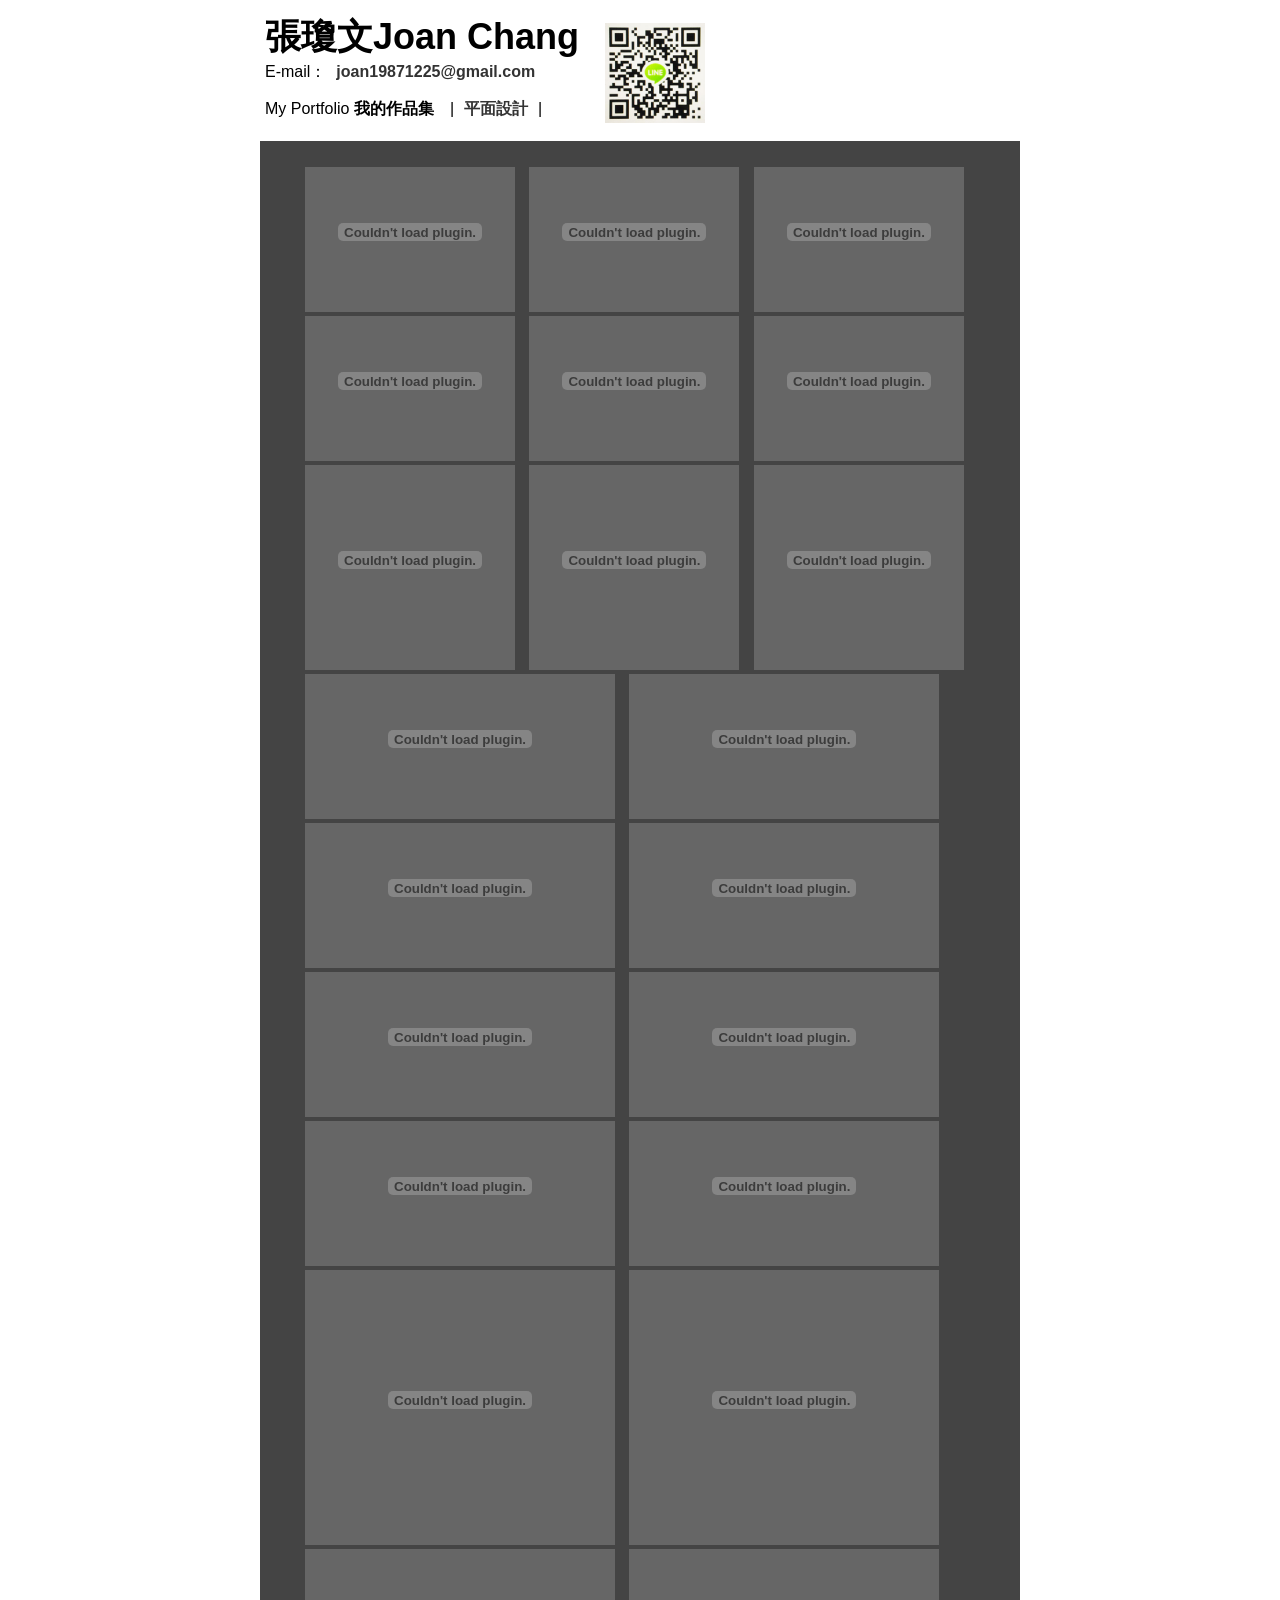
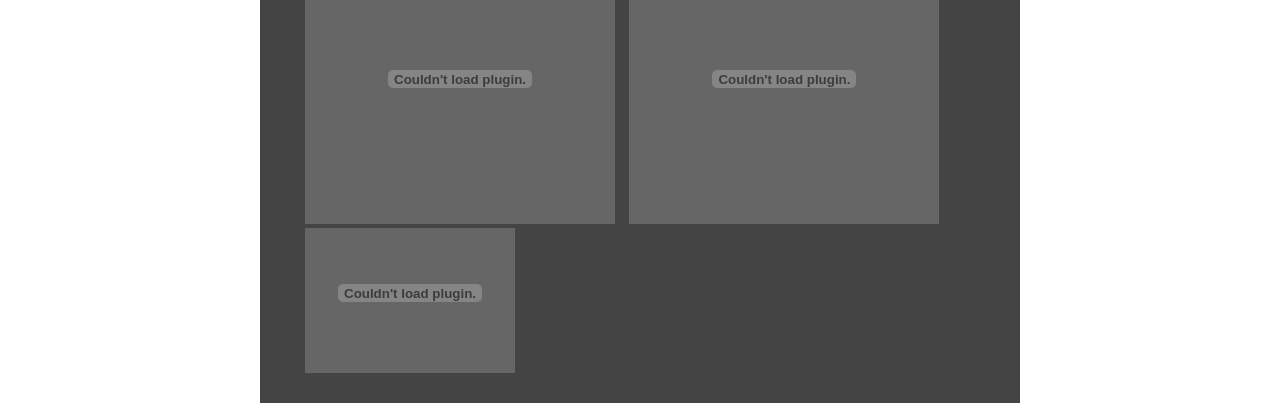
<file: animation.html>
<!DOCTYPE html PUBLIC "-//W3C//DTD XHTML 1.1//EN" "http://www.w3.org/TR/xhtml11/DTD/xhtml11.dtd">
<html xmlns="http://www.w3.org/1999/xhtml">
<head>
    <meta http-equiv="Content-Type" content="text/html; charset=utf-8" />
    <title>Joan Chang Portfolio</title>
    <!--隱藏廣告-->
<script src="//ajax.googleapis.com/ajax/libs/jquery/1.8.1/jquery.min.js"></script>
<script type="text/javascript">
 $('document').ready(function(){
  $(parent.document).find('frameSet').attr("cols","*,0")
 });
</script>
<!--隱藏廣告--
    <!-- Arquivos utilizados pelo jQuery lightBox plugin -->
    <!-- / fim dos arquivos utilizados pelo jQuery lightBox plugin -->
    
    <!-- Ativando o jQuery lightBox plugin -->
   	<style type="text/css">
	/* jQuery lightBox plugin - Gallery style */
	#gallery {
		background-color: #444;
		padding: 10px 0;
		margin: 0 auto;
		width: 760px;
	}
	#gallery ul { list-style: none; }
	#gallery ul li { display: inline; }
	#gallery ul img {
		border: 5px solid #3e3e3e;
		border-width: 5px 5px 20px;
	}
	#gallery ul a:hover img {
		border: 5px solid #fff;
		border-width: 5px 5px 20px;
		color: #fff;
	}
	#gallery ul a:hover { color: #fff; }
	#warpper{
	width: 760px;
	padding: 0px;
	margin: 0 auto;
	font-family: "微軟正黑體", "Adobe 黑体 Std R", Arial;
}
a {
	color: #333;
	padding-right: 10px;
	padding-left: 10px;
	text-decoration: none;
	font-weight: bolder;
}

	#gallery ul li {
	margin: 5px;
}
    #warpper #gallery ul li object {
	background-color: #666;
	padding-top: 5px;
	padding-right: 5px;
	padding-bottom: 20px;
	padding-left: 5px;
}
    #warpper #gallery ul li object:hover {
	background-color: #FFF;
	padding-top: 5px;
	padding-right: 5px;
	padding-bottom: 20px;
	padding-left: 5px;
}
#example{
	font-size: 36px;
}
    </style>
</head>

<body>
<div id="warpper">
<table width="760" border="0" cellpadding="5" cellspacing="0">
  <tr>
    <td width="330" align="left" valign="bottom"><strong id="example">張瓊文Joan Chang </strong><br />
    E-mail：<a href="mailto:joan19871225@gmail.com">joan19871225@gmail.com</a><br />
    <p>My Portfolio <strong>我的作品集</strong>　|<a href="index.htm">平面設計</a>|</p>
    </td>
    <td rowspan="2" align="left" valign="middle"><img src="images/joan.jpg" width="100" height="100" /></td>
  </tr>
</table>



<div id="gallery">
<ul>
<li><object type="application/x-shockwave-flash" data="images/swf/b4.swf" width="200" height="120"></object></li>
<li><object type="application/x-shockwave-flash" data="images/swf/b11.swf" width="200" height="120"></object></li>
<li><object type="application/x-shockwave-flash" data="images/swf/b12.swf" width="200" height="120"></object></li>
<li><object type="application/x-shockwave-flash" data="images/swf/b14.swf" width="200" height="120"></object></li>
<li><object type="application/x-shockwave-flash" data="images/swf/b15.swf" width="200" height="120"></object></li>
<li><object type="application/x-shockwave-flash" data="images/swf/b16.swf" width="200" height="120"></object></li>
<li><object type="application/x-shockwave-flash" data="images/swf/b18.swf" width="200" height="180"></object></li>
<li><object type="application/x-shockwave-flash" data="images/swf/b19.swf" width="200" height="180"></object></li>
<li><object type="application/x-shockwave-flash" data="images/swf/b5.swf" width="200" height="180"></object></li>
<li><object type="application/x-shockwave-flash" data="images/swf/b20.swf" width="300" height="120"></object></li>
<li><object type="application/x-shockwave-flash" data="images/swf/b6.swf" width="300" height="120"></object></li>
<li><object type="application/x-shockwave-flash" data="images/swf/b21.swf" width="300" height="120"></object></li>
<li><object type="application/x-shockwave-flash" data="images/swf/b22.swf" width="300" height="120"></object></li>
<li><object type="application/x-shockwave-flash" data="images/swf/b24.swf" width="300" height="120"></object></li>
<li><object type="application/x-shockwave-flash" data="images/swf/b25.swf" width="300" height="120"></object></li>
<li><object type="application/x-shockwave-flash" data="images/swf/b26.swf" width="300" height="120"></object></li>
<li><object type="application/x-shockwave-flash" data="images/swf/b27.swf" width="300" height="120"></object></li>
<li><object type="application/x-shockwave-flash" data="images/swf/b7.swf" width="300" height="250"></object></li>
<li><object type="application/x-shockwave-flash" data="images/swf/b28.swf" width="300" height="250"></object></li>
<li><object type="application/x-shockwave-flash" data="images/swf/b29.swf" width="300" height="250"></object></li>
<li><object type="application/x-shockwave-flash" data="images/swf/b30.swf" width="300" height="250"></object></li>
<li><object type="application/x-shockwave-flash" data="images/swf/b17.swf" width="200" height="120"></object></li>
</ul>
</div>
</div>

<script type="text/javascript">
swfobject.registerObject("FlashID");
</script>
</body>
</html>
</file>
